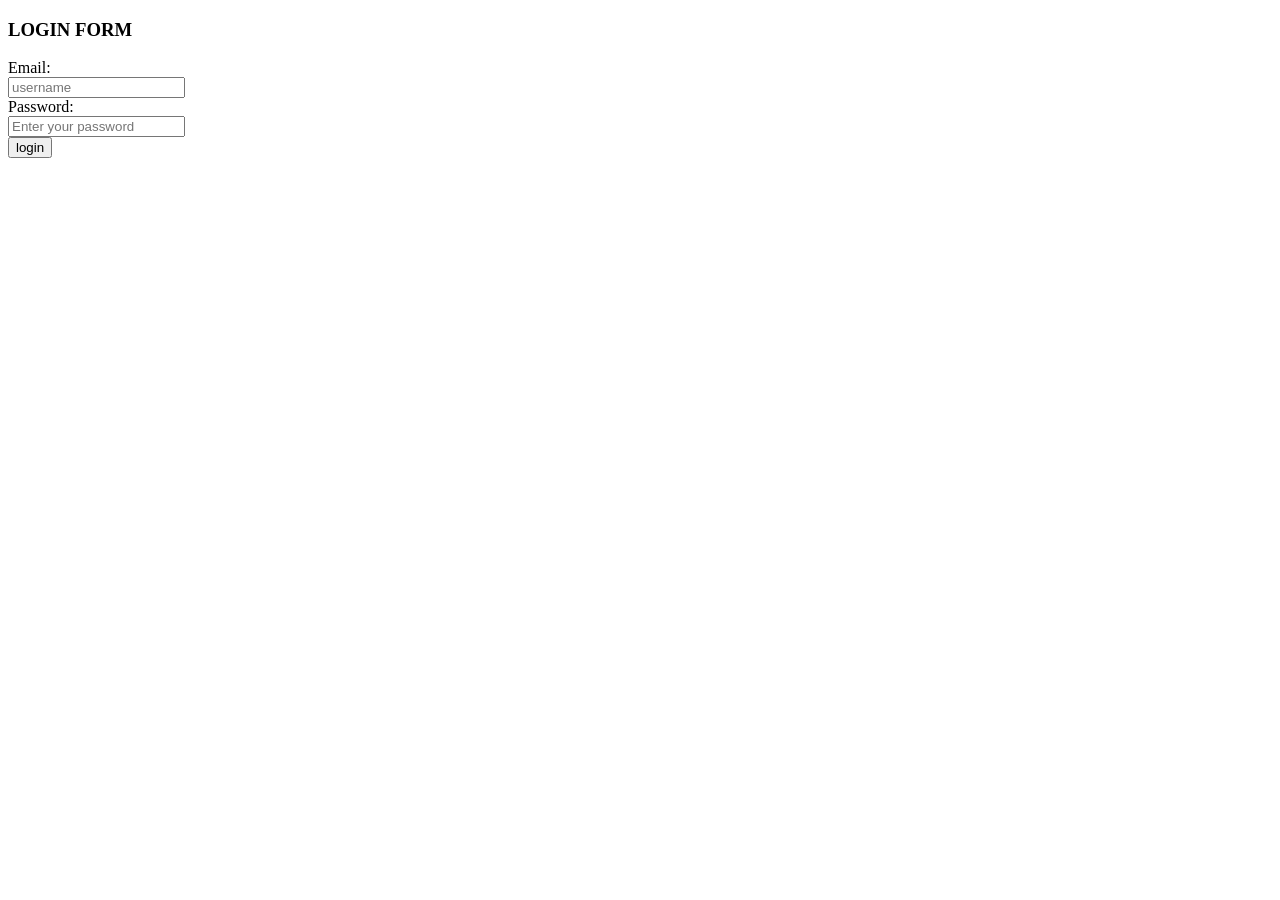
<file: Lab 1.html>
<!DOCTYPE html>
<html>
<head>
    <title>login page</title>
</head>
<body>
    <div class="main">

    <form>
        <h3>LOGIN FORM</h3>

        <label>Email:</label>
        <br>
        <input type="text" placeholder="username" required>
        <br>
        <label>Password:</label>
        <br>
        <input type="password" placeholder="Enter your password" 

    </form>
    <br>
    <button>login</button>

    </div>
    
</body>
</html>
</file>
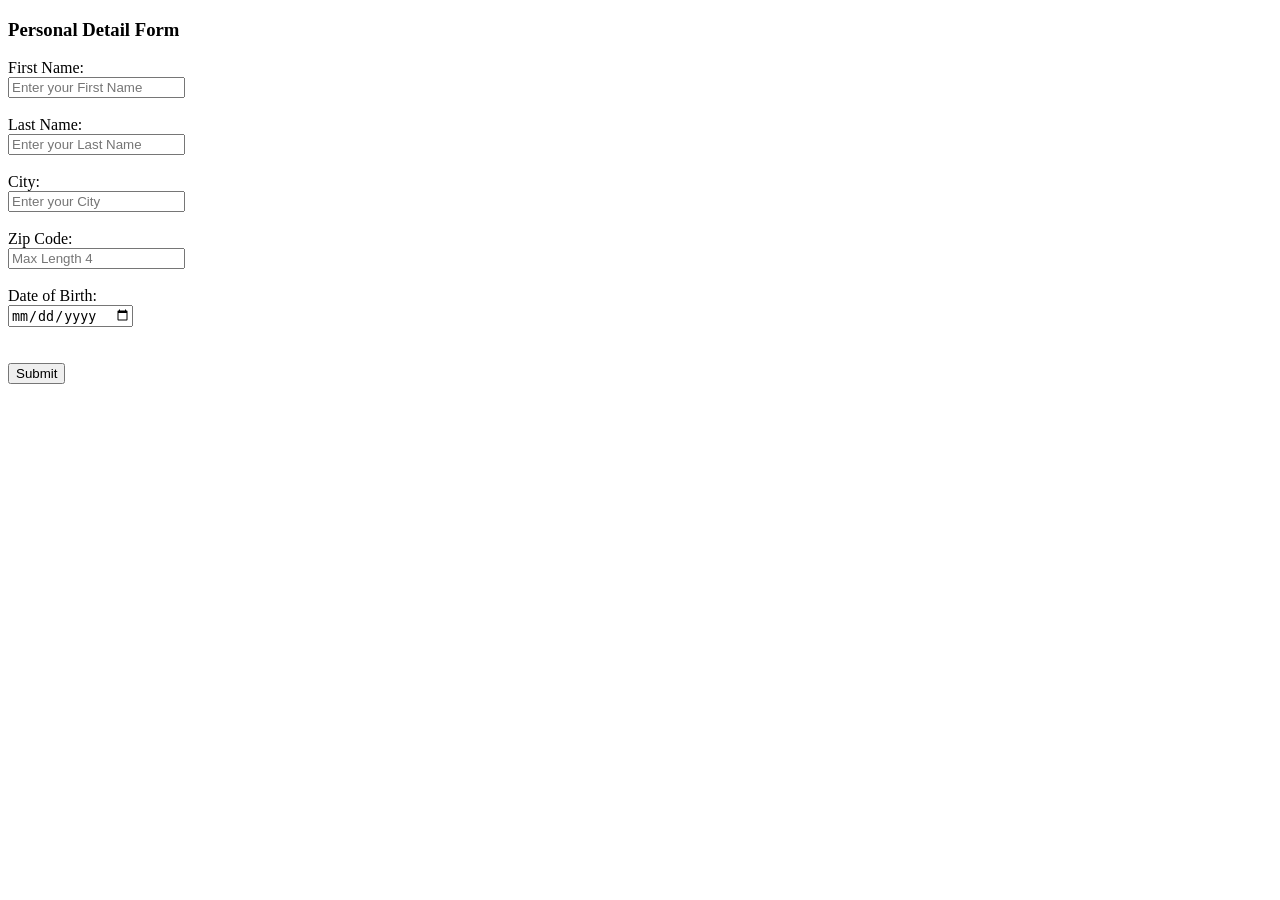
<file: Lab 2 Task 1.html>
<!DOCTYPE html>
<html>
<head>
    <meta charset="UTF-8" />
    <title>Task 1</title>
</head>
<body>
    <form>
        <h3> Personal Detail Form</h3>

        <!-- First Name -->
        <label for="fname">First Name: </label>
        <br>
        <input type="text" placeholder="Enter your First Name" required>
        <br>
        <br>

        <!-- Last Name -->
        <label for="lname" >Last Name:</label>
        <br>
        <input type="text" placeholder="Enter your Last Name" required>
        <br>
        <br>

        <!-- Read-only City (Required) -->
        <label for="city">City:</label>
        <br>
        <input type="text" placeholder="Enter your City" required>
        <br>
        <br>

        <!-- Zip Code (Max Length 4) -->
        <label for="zip-code">Zip Code:</label>
        <br>
        <input type="text" placeholder="Max Length 4" required>
        <br>
        <br>

        <!-- Date of Birth -->
        <label for="dob">Date of Birth:</label>
        <br>
        <input type="date" id="dob" name="dob" required><br><br>
        <br>

        <!-- Submit Button -->
        <input type="submit" value="Submit">
    </form>
    
</body>
</html>
</file>
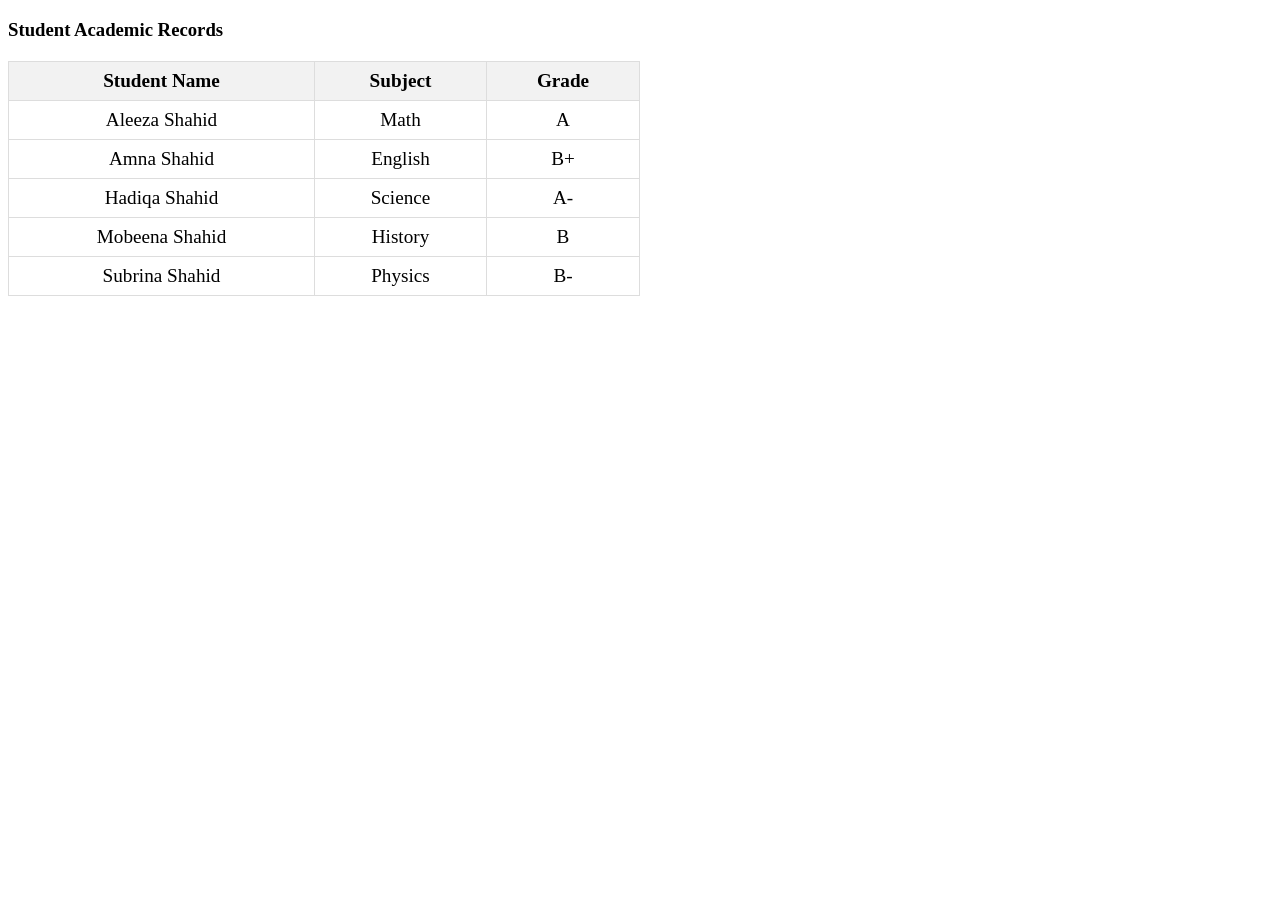
<file: Lab 2 Task 2.html>
<!DOCTYPE html>
<html>
<head>
    <meta charset="UTF-8" />
    <title>Task 2</title>
    <style>
        table {
            width: 50%;
            border-collapse: collapse;
            margin: 20px 0;
            font-size: 1.2em;
        }
        th, td {
            border: 1px solid #ddd;
            padding: 8px 12px;
            text-align: center;
        }
        th {
            background-color: #f2f2f2;
        }
    </style>
</head>
<body>
    <h3>Student Academic Records</h3>
    
    <table>
        <tr>
            <th>Student Name</th>
            <th>Subject</th>
            <th>Grade</th>
        </tr>
        <tr>
            <td>Aleeza Shahid</td>
            <td>Math</td>
            <td>A</td>
        </tr>
        <tr>
            <td>Amna Shahid</td>
            <td>English</td>
            <td>B+</td>
        </tr>
        <tr>
            <td>Hadiqa Shahid</td>
            <td>Science</td>
            <td>A-</td>
        </tr>
        <tr>
            <td>Mobeena Shahid</td>
            <td>History</td>
            <td>B</td>
        </tr>
        <tr>
            <td>Subrina Shahid</td>
            <td>Physics</td>
            <td>B-</td>
        </tr>
    </table>
    
</body>
</html>
</file>
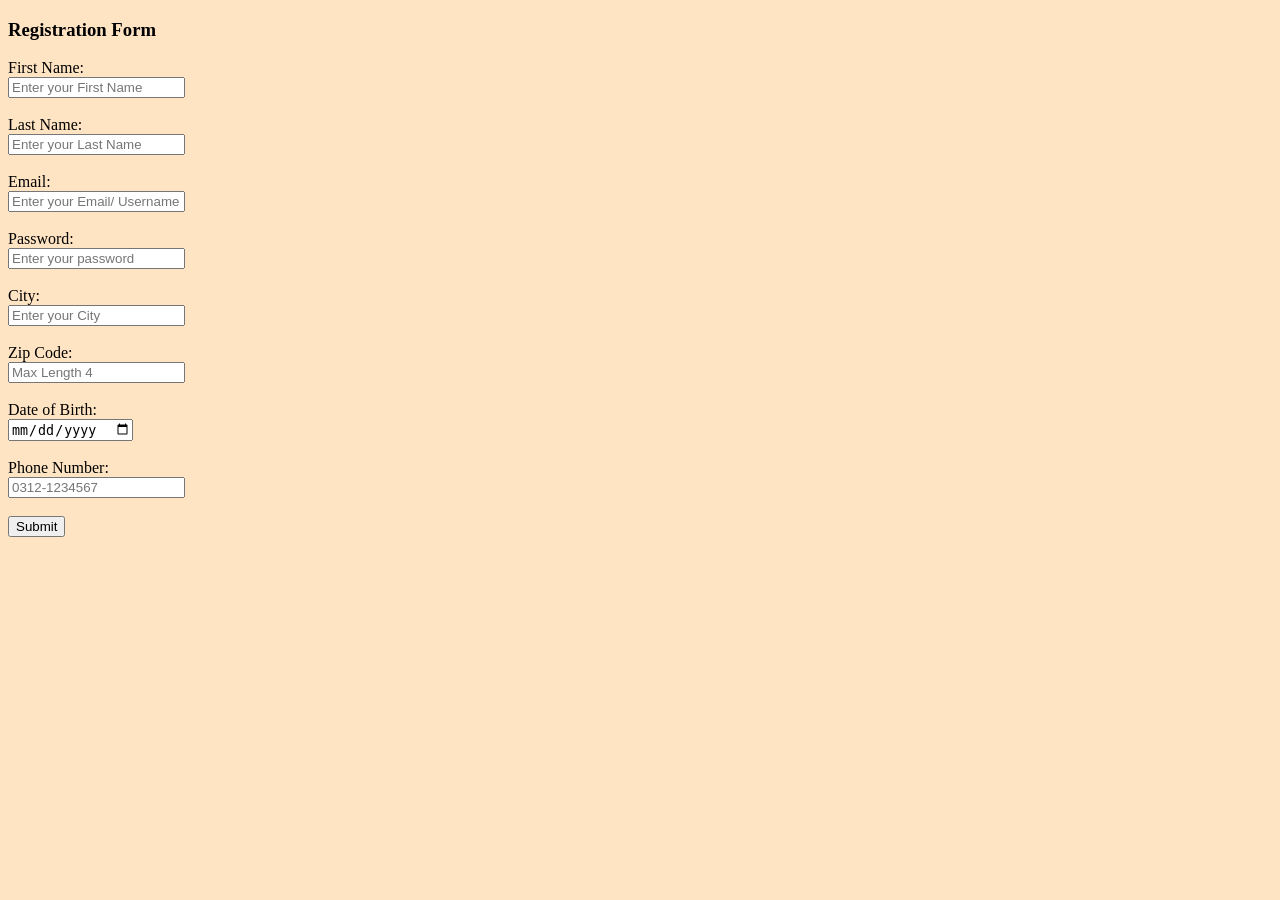
<file: Lab 2 Task 3.html>
<!DOCTYPE html>
<html>
<head>
    <meta charset="UTF-8" />
    <title>Task 3</title>
</head>
<body>
    <form>

        <h3>Registration Form </h3>
        <body style="background-color: bisque;"></body>

        <!-- First Name -->
        <label for="fname">First Name: </label>
        <br>
        <input type="text" placeholder="Enter your First Name" required>
        <br>
        <br>

        <!-- Last Name -->
        <label for="lname" >Last Name:</label>
        <br>
        <input type="text" placeholder="Enter your Last Name" required>
        <br>
        <br>

        <!-- Email -->
        <label>Email:</label>
        <br>
        <input type="text" placeholder="Enter your Email/ Username" required>
        <br>
        <br>

        <!-- Password -->
        <label>Password:</label>
        <br>
        <input type="password" placeholder="Enter your password" >
        <br>
        <br>

        <!-- Read-only City (Required) -->
        <label for="city">City:</label>
        <br>
        <input type="text" placeholder="Enter your City" required>
        <br>
        <br>

        <!-- Zip Code (Max Length 4) -->
        <label for="zip-code">Zip Code:</label>
        <br>
        <input type="text" placeholder="Max Length 4" required>
        <br>
        <br>

        <!-- Date of Birth -->
        <label for="dob">Date of Birth:</label>
        <br>
        <input type="date" id="dob" name="dob" required>
        <br>
        <br>

        <!-- Phone Number -->
        <label for="phone">Phone Number:</label>
        <br>
        <input type="text" placeholder="0312-1234567" required>
        <br>
        <br>
        <!-- Submit Button -->
        <input type="submit" value="Submit">


    </form>
    
    
</body>
</html>
</file>
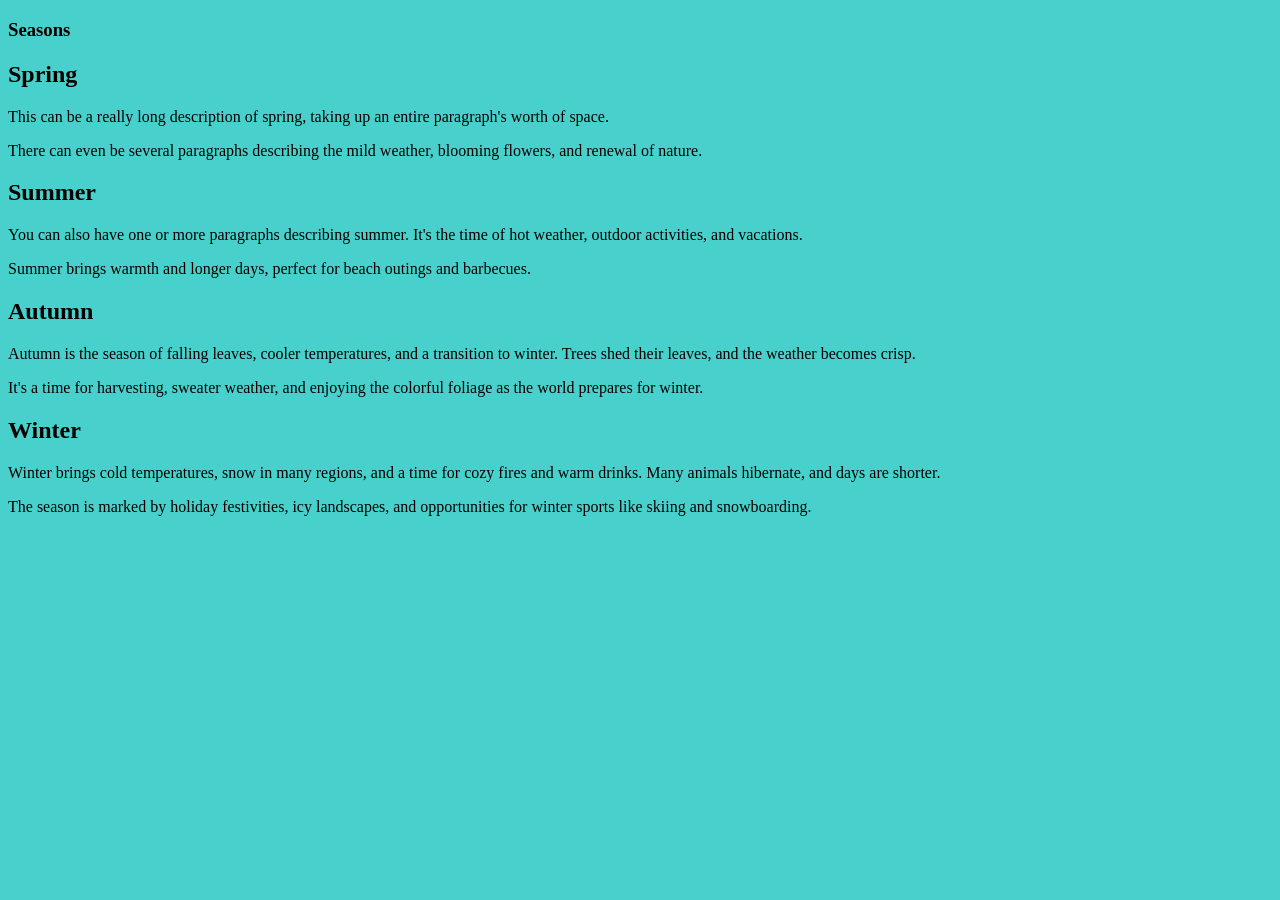
<file: Lab 2 Task 4.html>
<!DOCTYPE html>
<html>
<head>
    <meta charset="UTF-8" />
    <title>Task 4</title>
</head>
<body>

    <h3>Seasons</h3>
    <body style="background-color: mediumturquoise;"></body>
    
    <!-- Spring -->
    <h2>Spring</h2>
    <p>This can be a really long description of spring, taking up an entire paragraph's worth of space.</p>
    <p>There can even be several paragraphs describing the mild weather, blooming flowers, and renewal of nature.</p>

    <!-- Summer -->
    <h2>Summer</h2>
    <p>You can also have one or more paragraphs describing summer. It's the time of hot weather, outdoor activities, and vacations.</p>
    <p>Summer brings warmth and longer days, perfect for beach outings and barbecues.</p>

    <!-- Autumn -->
    <h2>Autumn</h2>
    <p>Autumn is the season of falling leaves, cooler temperatures, and a transition to winter. Trees shed their leaves, and the weather becomes crisp.</p>
    <p>It's a time for harvesting, sweater weather, and enjoying the colorful foliage as the world prepares for winter.</p>

    <!-- Winter -->
    <h2>Winter</h2>
    <p>Winter brings cold temperatures, snow in many regions, and a time for cozy fires and warm drinks. Many animals hibernate, and days are shorter.</p>
    <p>The season is marked by holiday festivities, icy landscapes, and opportunities for winter sports like skiing and snowboarding.</p>

    
</body>
</html>
</file>
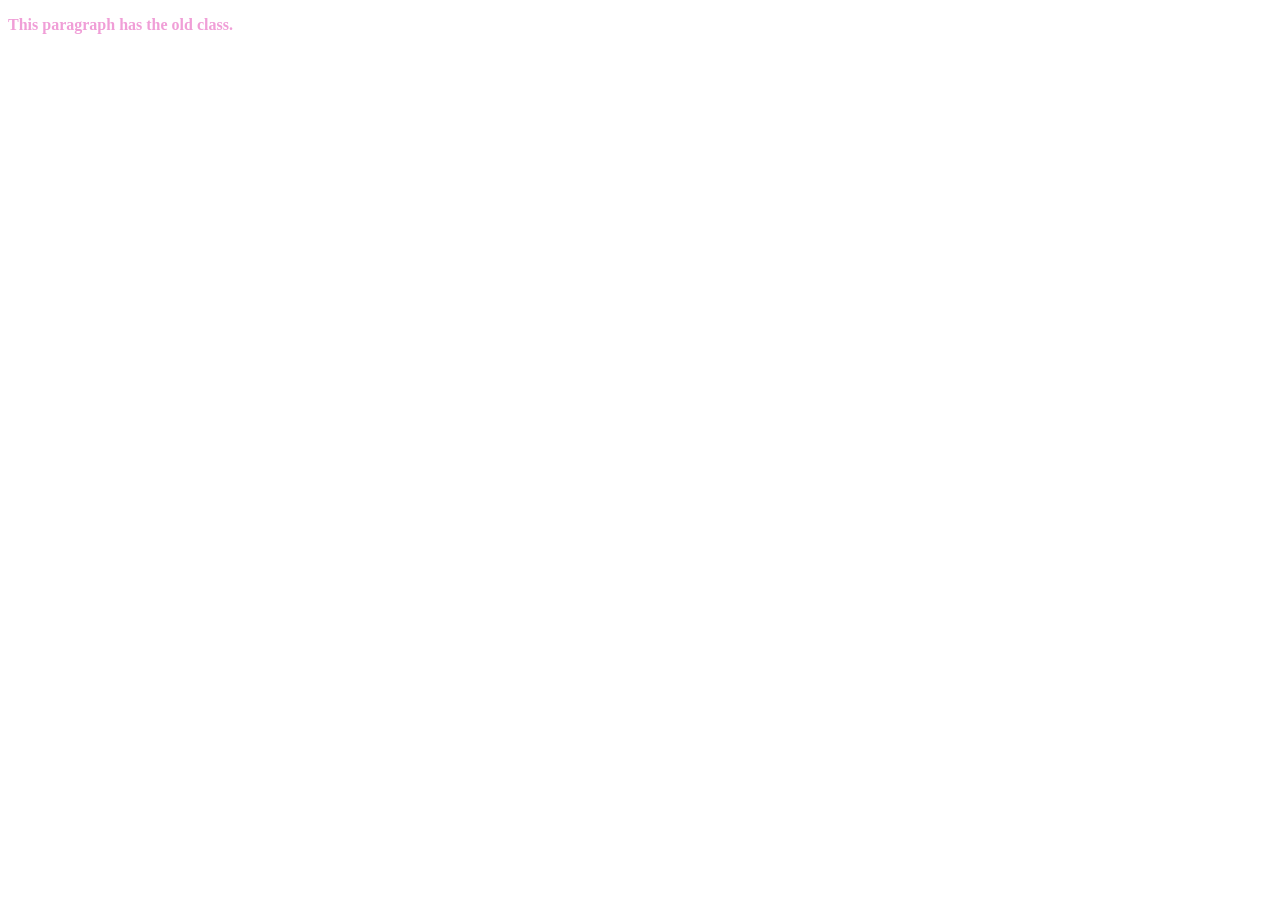
<file: Task1.html>
<!DOCTYPE html>
<html>
<head>
  <title>Task 1 - Class Change</title>
  <style>
    .oldClass {
      color: rgb(255, 0, 255);
      font-size: 18px;
    }

    .newClass {
      color: rgb(240, 158, 215);
      font-weight: bold;
    }
  </style>
</head>
<body>

  <p class="oldClass" id="myPara">This paragraph has the old class.</p>

  <!-- Linking JavaScript -->
  <script src="web lab 8 task 1.js"></script>

</body>
</html>
</file>
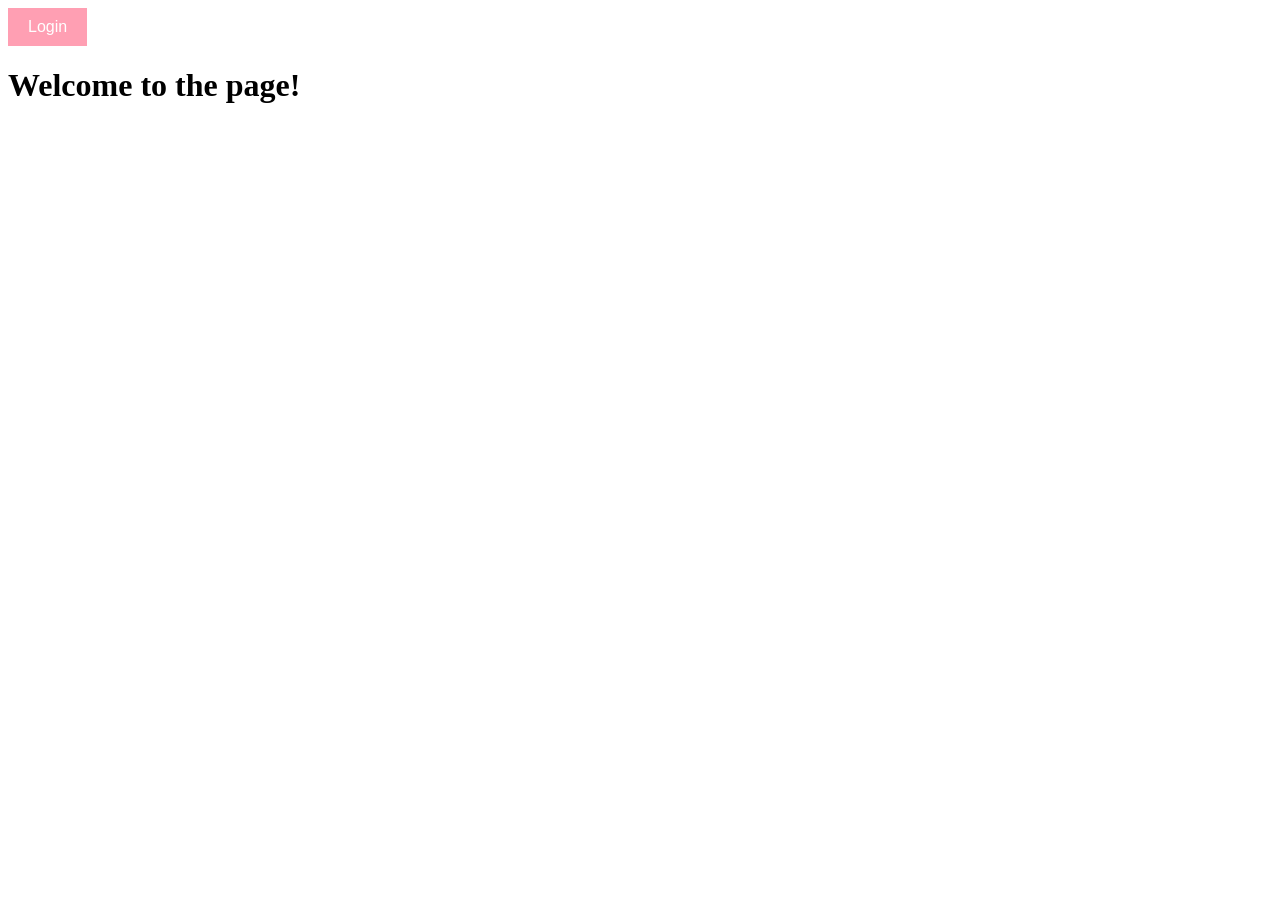
<file: Task2.html>
<!DOCTYPE html>
<html>
  <head>
    <style>
      #logIn {
        background-color: rgb(255, 159, 179); 
        color: white;              
        padding: 10px 20px;
        font-size: 16px;
        border: none;
        cursor: pointer;
      }
    </style>
  </head>

  <!-- ✅ Inserting button OUTSIDE body tag (not recommended, but as instructed) -->
  <button id="logIn">Login</button>

  <body>
    <h1>Welcome to the page!</h1>
  </body>
</html>
</file>
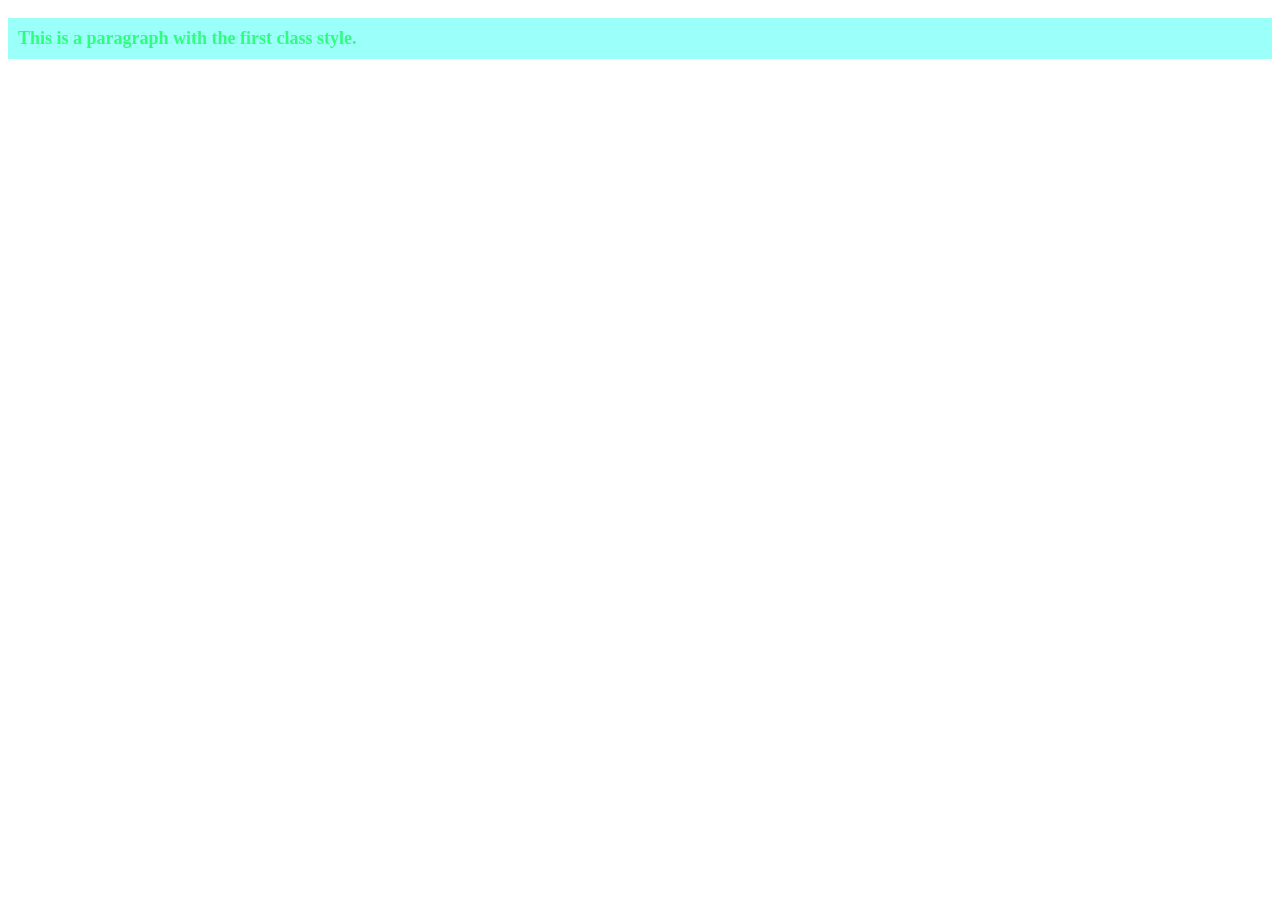
<file: Task3.html>
<!DOCTYPE html>
<html lang="en">
<head>
  <meta charset="UTF-8">
  <meta name="viewport" content="width=device-width, initial-scale=1.0">
  <title>Task 3 - Add New Class</title>
  <style>
    /* Initial CSS class */
    .firstStyle {
      color: rgb(47, 253, 126);
      font-size: 18px;
      padding: 10px;
    }

    /* New class to be appended */
    .highlight {
      background-color: rgb(155, 255, 250);
      font-weight: bold;
    }
  </style>
</head>
<body>

  <p id="styledPara" class="firstStyle">This is a paragraph with the first class style.</p>

  <script>
    // Access the <p> element by its ID
    const para = document.getElementById("styledPara");

    // Append the new class 'highlight' to the existing classes
    para.classList.add("highlight");

    // Optionally, log to confirm class is added
    console.log(para.className); // It should now contain both 'firstStyle' and 'highlight'
  </script>

</body>
</html>
</file>
